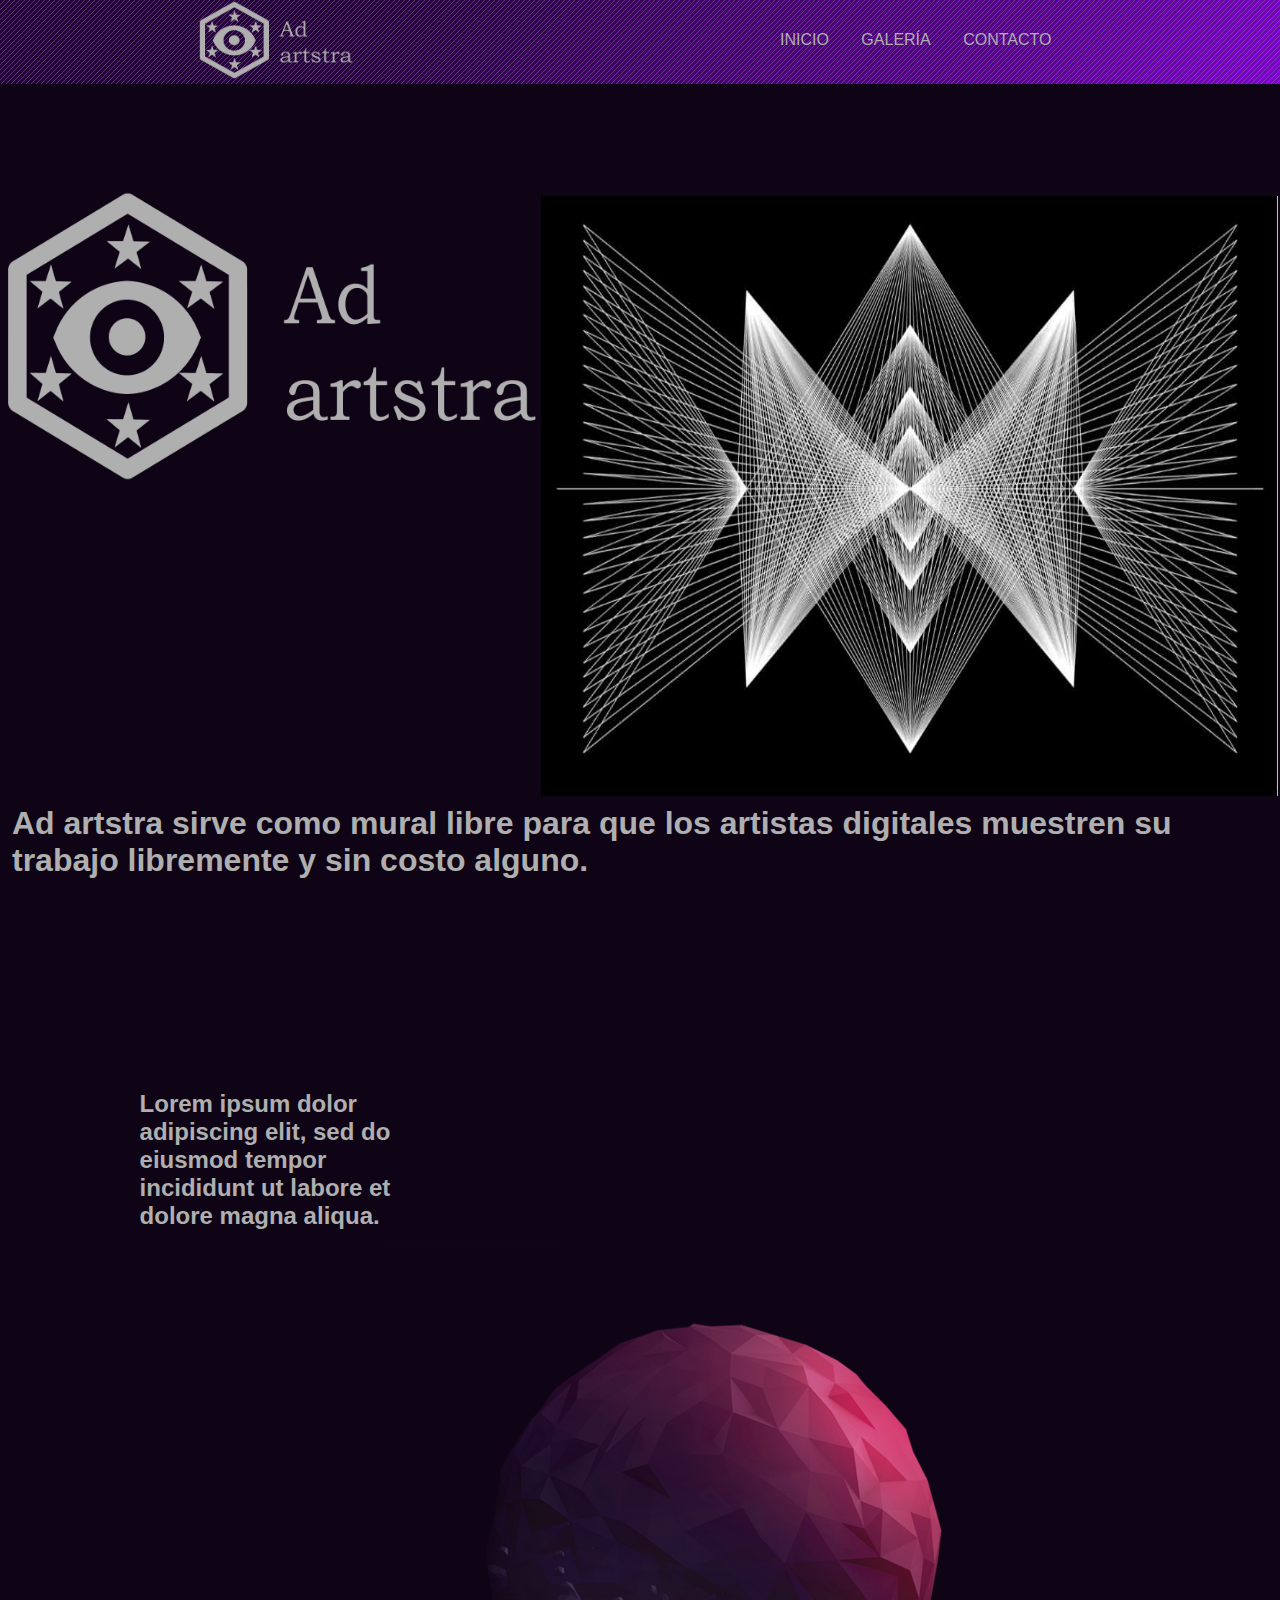
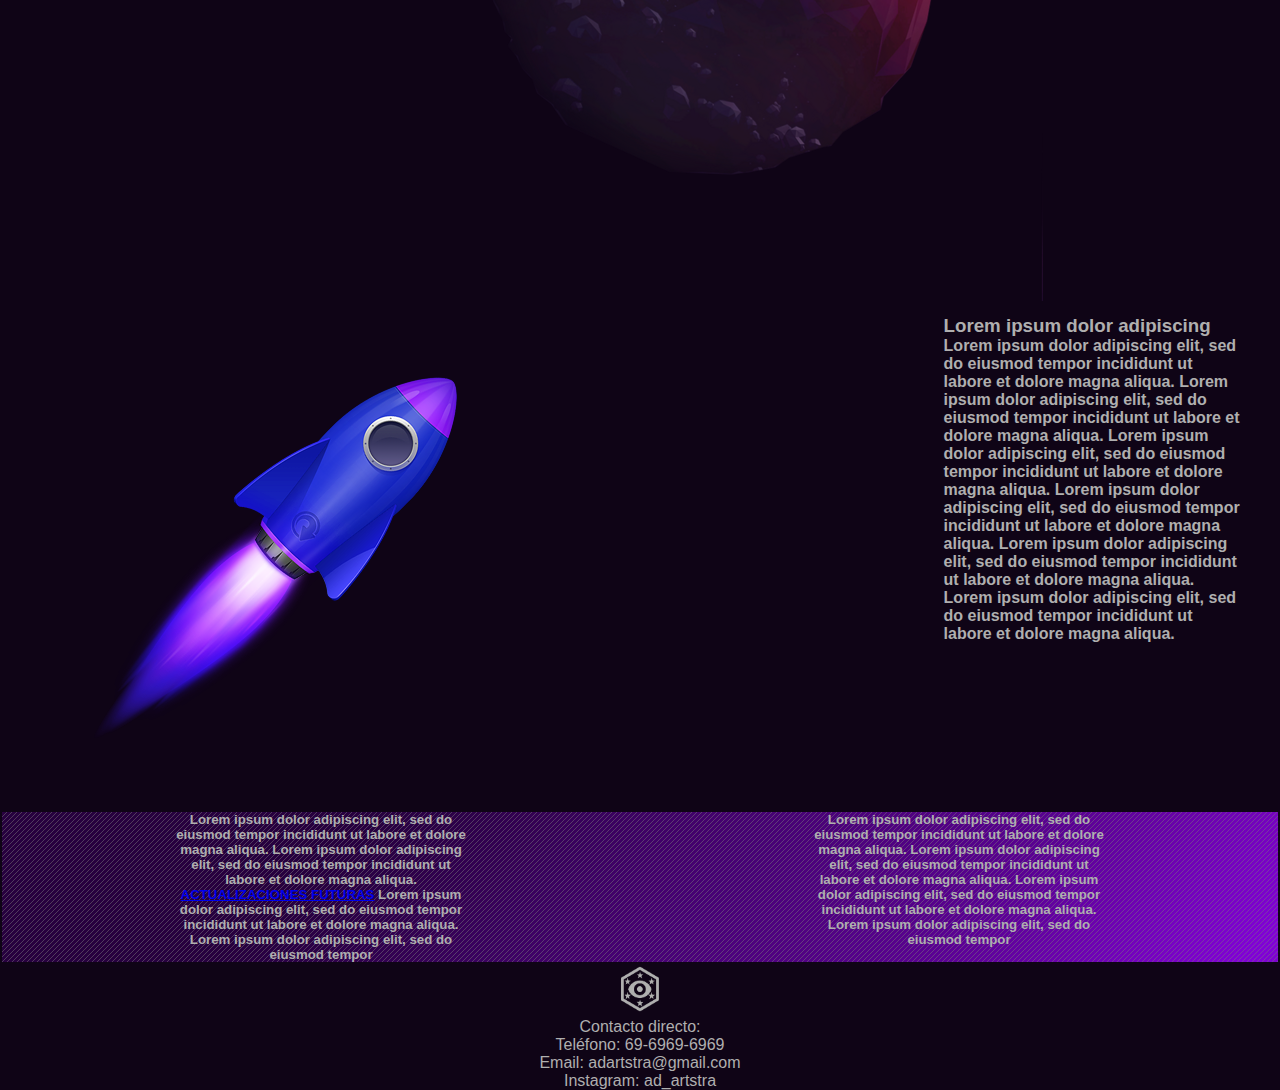
<file: AdAstra/index.html>
<!DOCTYPE html>
<html lang="en">

<head>
    <meta charset="UTF-8">
    <meta http-equiv="X-UA-Compatible" content="IE=edge">
    <meta name="viewport" content="width=device-width, initial-scale=1.0">
    <title>Ad Artstra</title>
    <link rel="icon" type="image/x-icon" href="./imgs/AdAstraLogo.png">
    <link rel="stylesheet" href="./style.css">
</head>

<body class="indexB">
    <header>
        <div class="logoHeader"><img src="./imgs/AdArtstraLogoPNG.png" alt="logo Ad Artstra" height="80px">
        </div>
        <nav>
            <div>
                <ul class="menu">
                    <li><a href="index.html">
                            <p> INICIO</p>
                        </a></li>
                    <li><a href="./galeria.html">
                            <p>GALERÍA</p>
                        </a></li>
                    <li><a href="./contacto.html">
                            <p>CONTACTO</p>
                        </a></li>
                </ul>
            </div>
        </nav>
    </header>
    <main class="main">
        <section>
            <div class="logoGrande">
                <div class="imgsp">
                    <div>
                        <img src="./imgs/AdArtstraLogoPNG.png" alt="" height="300px" id="imagenLogo" class="img2">
                    </div>
                    <div class="imgPres">
                        <img src="./imgs/presentacion.jpg" alt="" height="600px" id="imagenPres" class="img2">
                    </div>
                </div>
            </div>
        </section>
        <div class="textPres">
            <h1><p> Ad artstra sirve como mural libre para que los artistas digitales muestren su trabajo libremente y sin
                costo alguno.</p></h1>
        </div>
        <div class="PP">
            <div class="parrafo1">
                <h2>
                    <p>
                        Lorem ipsum dolor adipiscing elit, sed do eiusmod tempor incididunt ut labore et dolore magna
                        aliqua.
                    </p>
                </h2>
            </div>
            <div class="planeta">
                <img src="./imgs/planeta.png" alt="">
            </div>
        </div>
        </div>
        <div class="PC">
            <div class="cohete">
                <img src="./imgs/cohete.png" alt="">
            </div>
            <div class="abc">

                <div class="parrafo2">
                    <h3>
                        <p>
                            Lorem ipsum dolor adipiscing
                        </p>
                    </h3>
                    <h4>
                        <p>
                            Lorem ipsum dolor adipiscing elit, sed do eiusmod tempor incididunt ut labore et dolore
                            magna aliqua. Lorem ipsum dolor adipiscing elit, sed do eiusmod tempor incididunt ut labore
                            et dolore magna aliqua.
                            Lorem ipsum dolor adipiscing elit, sed do eiusmod tempor incididunt ut labore et dolore
                            magna aliqua. Lorem ipsum dolor adipiscing elit, sed do eiusmod tempor incididunt ut labore
                            et dolore magna aliqua.
                            Lorem ipsum dolor adipiscing elit, sed do eiusmod tempor incididunt ut labore et dolore
                            magna aliqua. Lorem ipsum dolor adipiscing elit, sed do eiusmod tempor incididunt ut labore
                            et dolore magna aliqua.
                        </p>
                    </h4>
                </div>
            </div>
        </div>
        <div class="parrafosJuntos">
            <div class="parrafo3">
                <h5>
                    <p>
                        Lorem ipsum dolor adipiscing elit, sed do eiusmod tempor incididunt ut labore et dolore magna
                        aliqua. Lorem ipsum dolor adipiscing elit, sed do eiusmod tempor incididunt ut labore et dolore
                        magna aliqua. <a href="./Actualizaciones.html">ACTUALIZACIONES FUTURAS</a>
                        Lorem ipsum dolor adipiscing elit, sed do eiusmod tempor incididunt ut labore et dolore magna
                        aliqua. Lorem ipsum dolor adipiscing elit, sed do eiusmod tempor
                    </p>
                </h5>
            </div>
            <div class="parrafo4">
                <h5>
                    <p>
                        Lorem ipsum dolor adipiscing elit, sed do eiusmod tempor incididunt ut labore et dolore magna
                        aliqua. Lorem ipsum dolor adipiscing elit, sed do eiusmod tempor incididunt ut labore et dolore
                        magna aliqua.
                        Lorem ipsum dolor adipiscing elit, sed do eiusmod tempor incididunt ut labore et dolore magna
                        aliqua. Lorem ipsum dolor adipiscing elit, sed do eiusmod tempor
                    </p>
                </h5>
            </div>
        </div>
    </main>
    <footer>
        <div>
            <img src="./imgs/AdAstraLogo.png" alt="Logo Ad Arstra" width="50rem" height="50px" class="imgf">
            <p>Contacto directo:</p>
            <p>Teléfono: 69-6969-6969</p>
            <p>Email: adartstra@gmail.com</p>
            <p>Instagram: ad_artstra</p>
        </div>
    </footer>
</body>

</html>
</file>
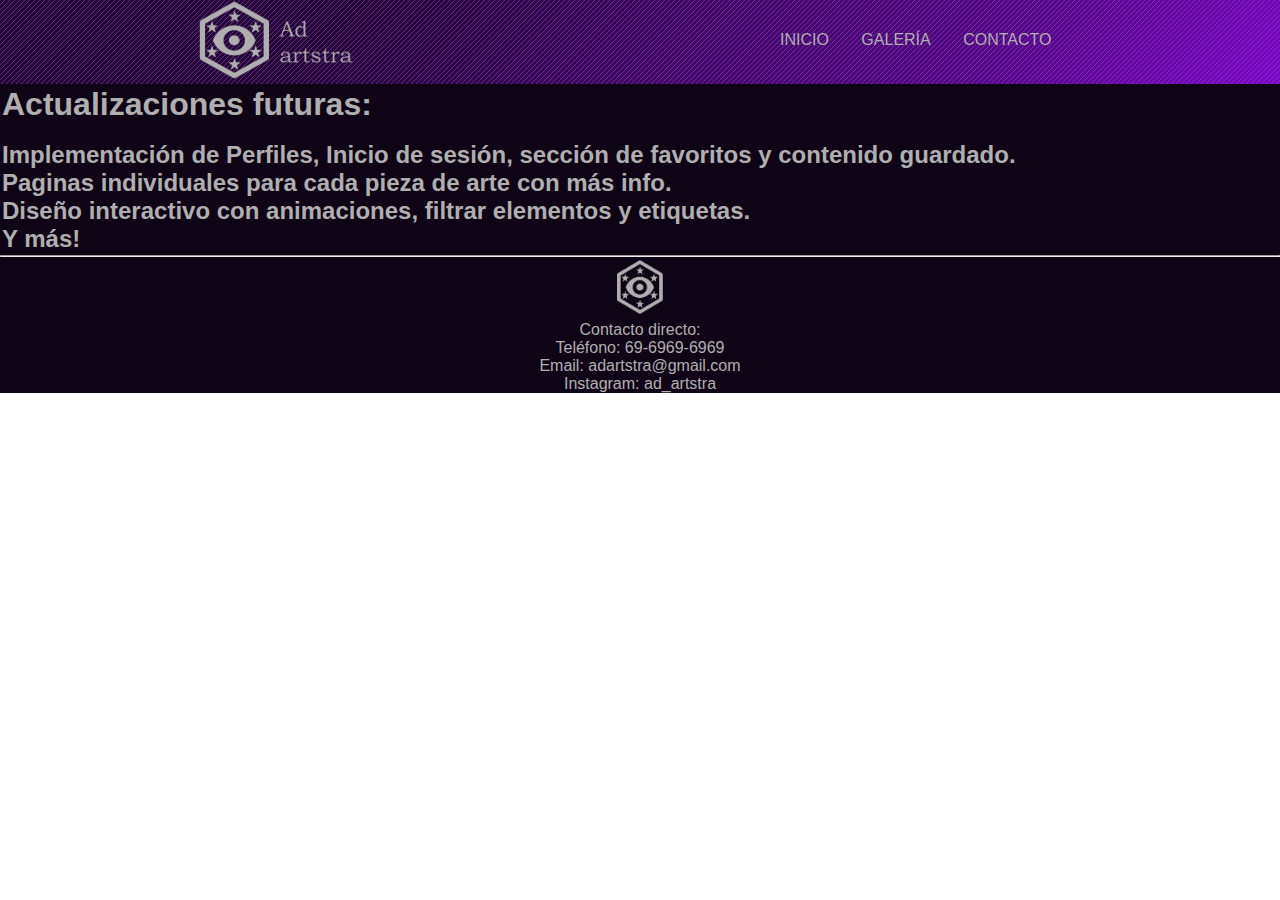
<file: AdAstra/Actualizaciones.html>
<!DOCTYPE html>
<html lang="en">

<head>
    <meta charset="UTF-8">
    <meta http-equiv="X-UA-Compatible" content="IE=edge">
    <meta name="viewport" content="width=device-width, initial-scale=1.0">
    <title>Ad Artstra</title>
    <link rel="icon" type="image/x-icon" href="./imgs/AdAstraLogo.png">
    <link rel="stylesheet" href="./style.css">
</head>

<body>
    <header>
        <div class="logoHeader"><img src="./imgs/AdArtstraLogoPNG.png" alt="logo Ad Artstra" height="80rem">
        </div>
        <nav>
            <div>
                <ul class="menu">
                    <li><a href="index.html">
                            <p> INICIO</p>
                        </a></li>
                    <li><a href="./galeria.html">
                            <p>GALERÍA</p>
                        </a></li>
                    <li><a href="./contacto.html">
                            <p>CONTACTO</p>
                        </a></li>
                </ul>
            </div>
        </nav>
    </header>
    <main>
        <h1>Actualizaciones futuras:</h1><br>
        <h2>Implementación de Perfiles, Inicio de sesión, sección de favoritos y contenido guardado. <br>
            Paginas individuales para cada pieza de arte con más info. <br>
            Diseño interactivo con animaciones, filtrar elementos y etiquetas. <br>
            Y más!
        </h2>
    </main>
    <hr>
    <footer>
        <div>
            <img src="./imgs/AdAstraLogo.png" alt="Logo Ad Arstra" width="60" height="60">
            <p>Contacto directo:</p>
            <p>Teléfono: 69-6969-6969</p>
            <p>Email: adartstra@gmail.com</p>
            <p>Instagram: ad_artstra</p>
        </div>
    </footer>
</body>

</html>
</file>
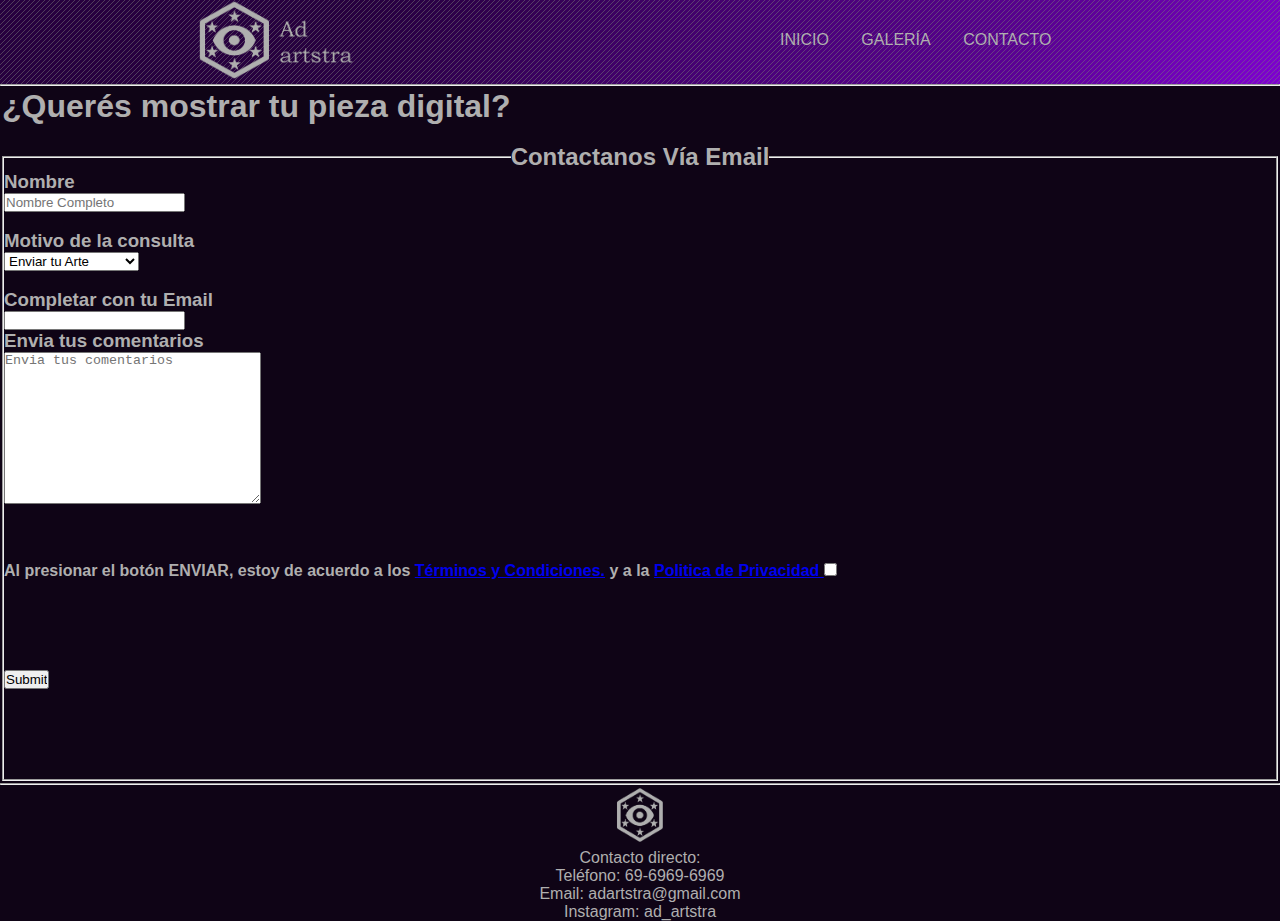
<file: AdAstra/contacto.html>
<!DOCTYPE html>
<html lang="en">
<head>
    <meta charset="UTF-8">
    <meta http-equiv="X-UA-Compatible" content="IE=edge">
    <meta name="viewport" content="width=device-width, initial-scale=1.0">
    <title>Ad Artstra</title>
    <link rel="icon" type="image/x-icon" href="./imgs/AdAstraLogo.png">
    <link rel="stylesheet" href="./style.css">
</head>
<body>
    <header>
        <div class="logoHeader"><img src="./imgs/AdArtstraLogoPNG.png" alt="logo Ad Artstra" height="80rem">
        </div>
        <nav>
            <div >
                <ul class="menu">
                    <li><a href="index.html"><p> INICIO</p></a></li>
                    <li><a href="./galeria.html"><p>GALERÍA</p></a></li>
                    <li><a href="./contacto.html"><p>CONTACTO</p></a></li>
                </ul>
            </div>
        </nav>
    </header>
    <hr>
    <main>
        <section>
            <div class="form">
                <h1>¿Querés mostrar tu pieza digital?</h1><br>
                <form action="">
                    <fieldset>
                        <legend><h2>Contactanos Vía Email</h2></legend>
                        <div>
                            <label for="nombre"><h3>Nombre</h3></label>
                        <input type="text" name="nombre" placeholder="Nombre Completo">
                    </div><br>
                    <div>
                        <label for="motivo"><h3>Motivo de la consulta</h3></label>
                        <select name="motivo" id="">
                            <option value="Arte">Enviar tu Arte</option>
                            <option value="Problemas">Problemas del sitio</option>
                            <option value="Consultas">Consultas</option>
                        </select>
                    </div><br>
                    <div>
            
                        <label for="Email"></label><h3>Completar con tu Email</h3></label>
            <input type="email" name="Email" required>
                    </div>
                    <div>
                        <label for="comentarios"><h3>Envia tus comentarios</h3></label>
                        <textarea name="comentarios" id="Pepa" cols="30" rows="10" placeholder="Envia tus comentarios"></textarea>  
                    </div>
                    <br>
                    <br>
                    <br>
                    <div>
                        <h4> Al presionar el botón ENVIAR, estoy de acuerdo a los <a href="./Terminos.html" target="_blank">Términos y Condiciones.</a> y a la <a href="./privacidad.html" target="_blank">Politica de Privacidad <input type="checkbox" name="Acepta los Términos y Condiciones"></a></h4>
                    <br>
                    <br>
                    <br>
                    <br>
                    </div><br>
                    <input type="submit" name="ENVIAR">
                    <br>
                    <br>
                    <br>
                    <br>
                    <br>
                    <br>
            </div>
                    <div>
                </fieldset>
            </form>
        </section>
    </main>
    <hr>
    <footer>
        <div>
            <img src="./imgs/AdAstraLogo.png" alt="Logo Ad Arstra" width="60" height="60">
            <p>Contacto directo:</p>
            <p>Teléfono: 69-6969-6969</p>
            <p>Email: adartstra@gmail.com</p>
            <p>Instagram: ad_artstra</p>
        </div>
    </footer>

</body>
</html>
</file>
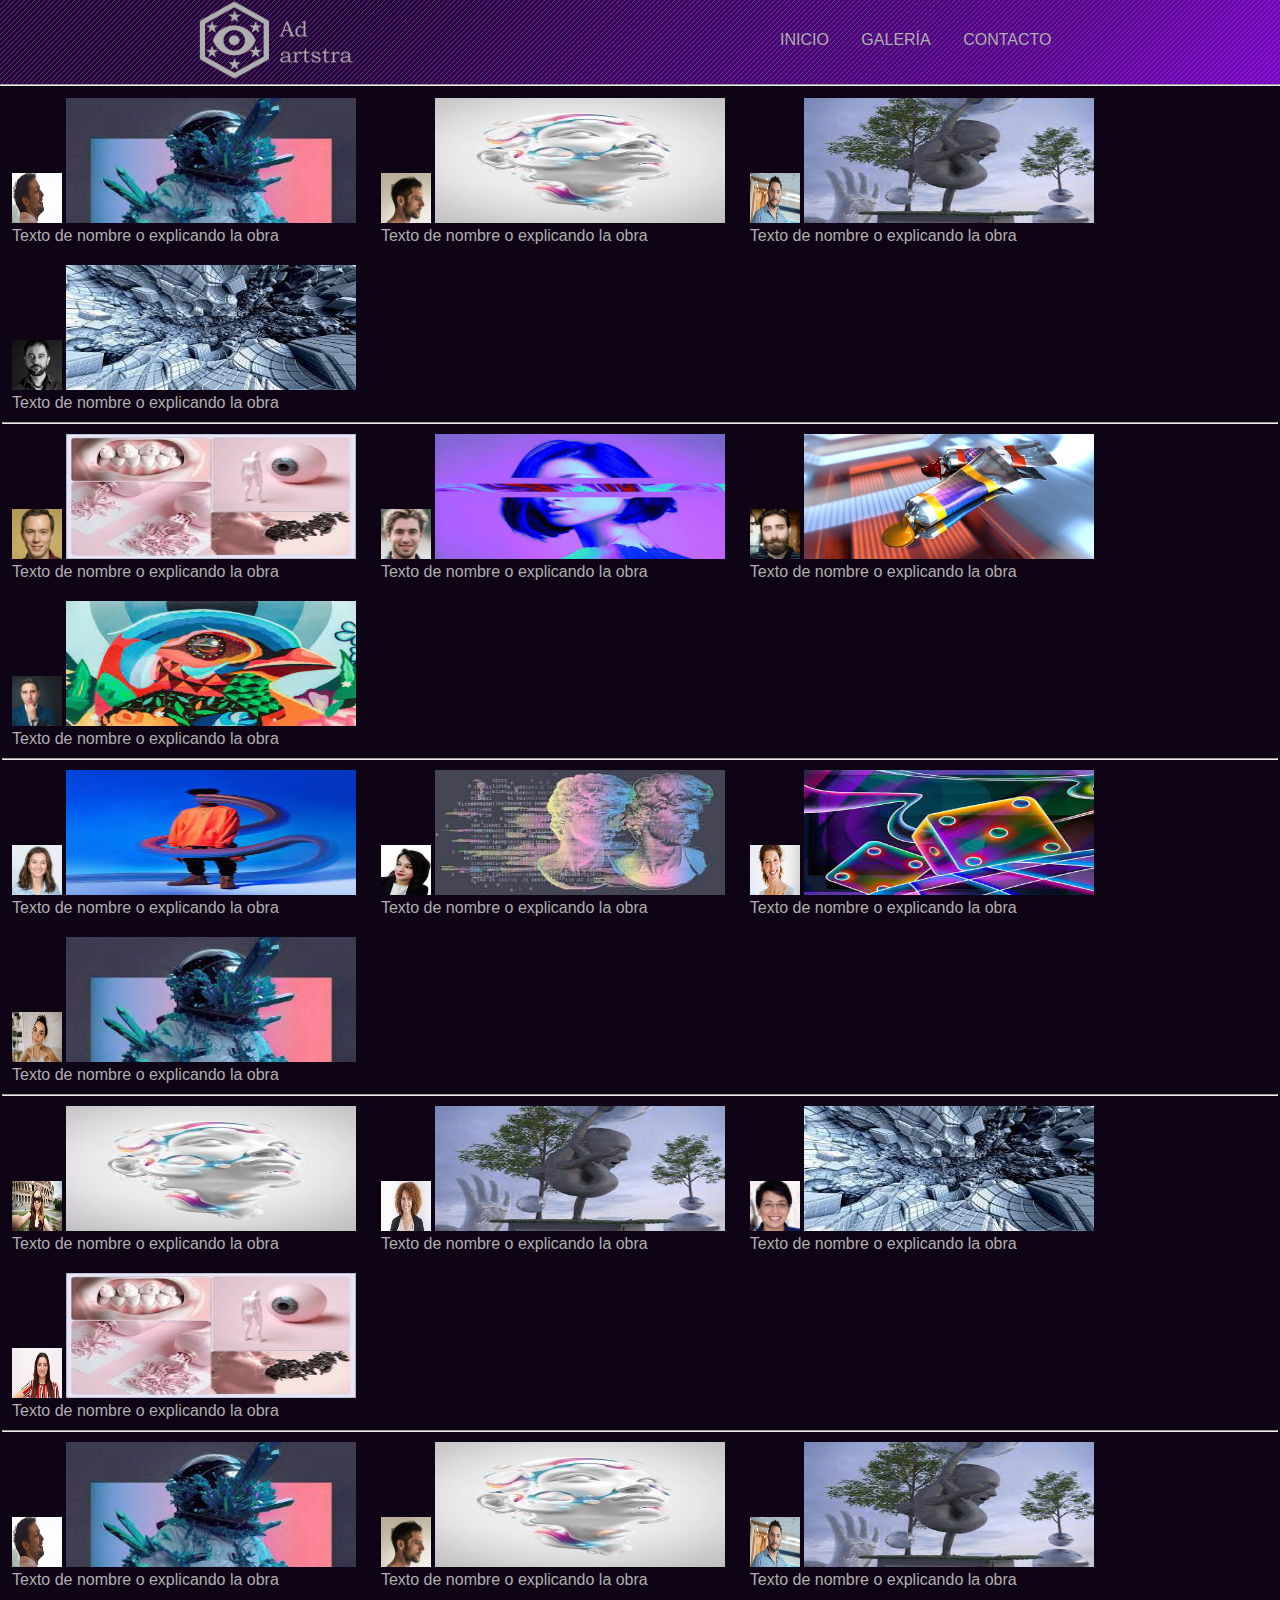
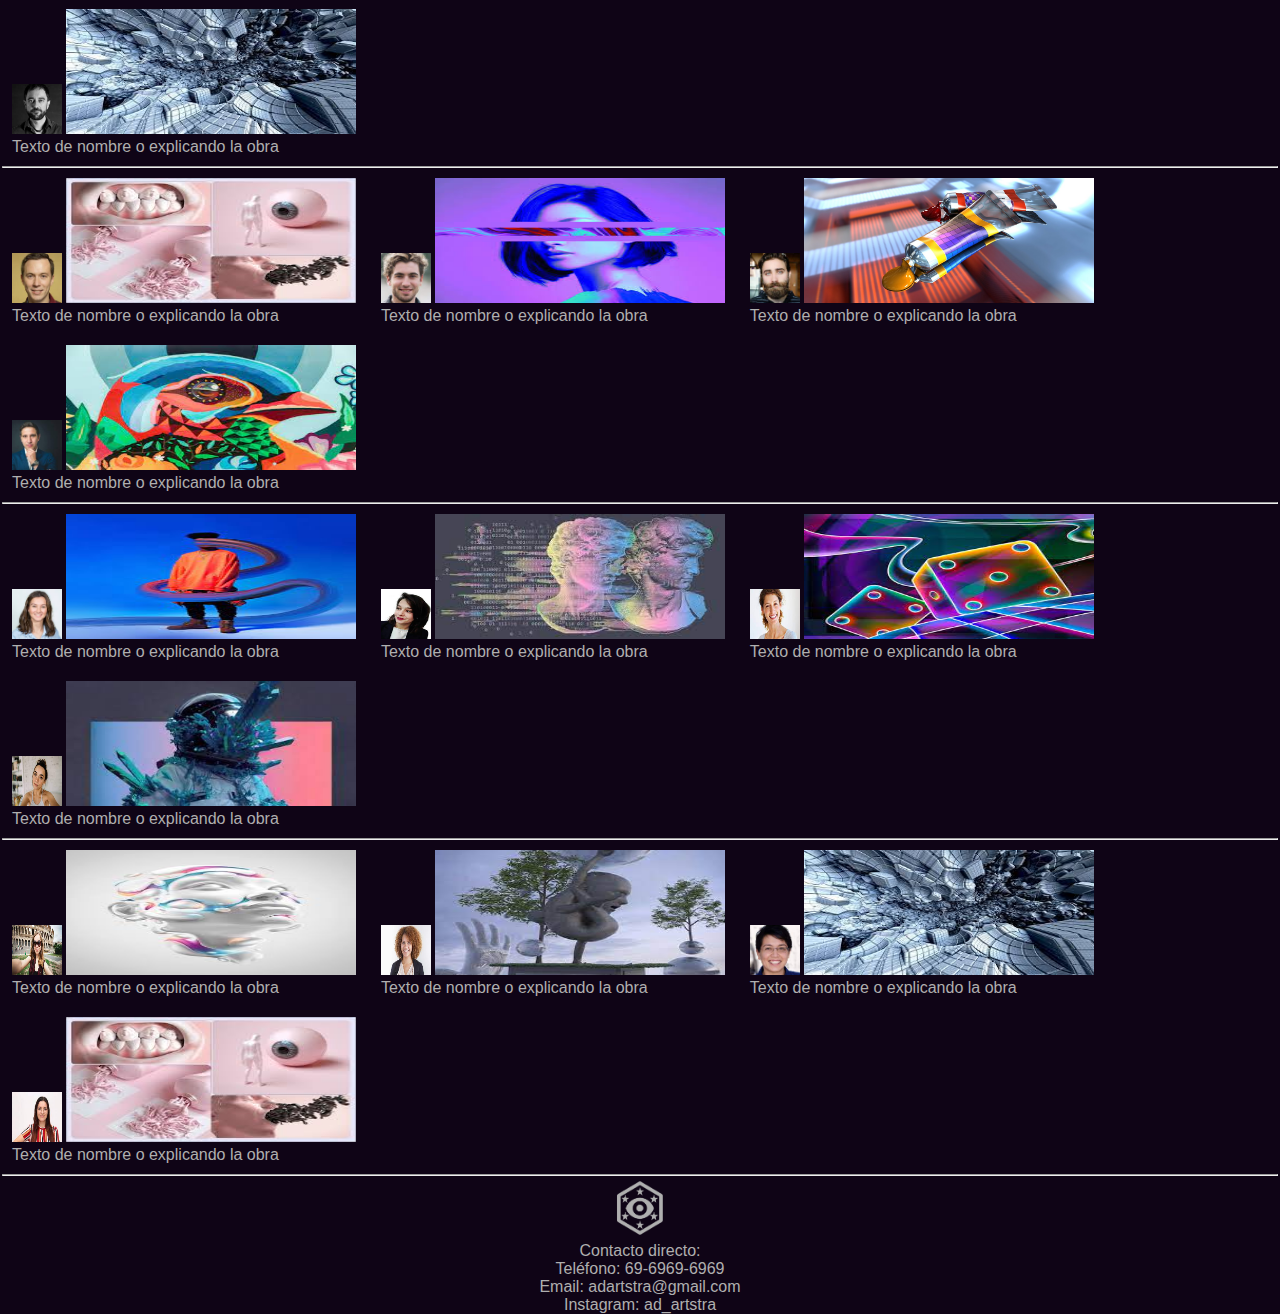
<file: AdAstra/galeria.html>
<!DOCTYPE html>
<html lang="en">
<head>
    <meta charset="UTF-8">
    <meta http-equiv="X-UA-Compatible" content="IE=edge">
    <meta name="viewport" content="width=device-width, initial-scale=1.0">
    <title>Ad Artstra</title>
    <link rel="icon" type="image/x-icon" href="./imgs/AdAstraLogo.png">
    <link rel="stylesheet" href="./style.css">
</head>
<body>
    <header>
        <div class="logoHeader"><img src="./imgs/AdArtstraLogoPNG.png" alt="logo Ad Artstra" height="80rem">
        </div>
        <nav>
            <div >
                <ul class="menu">
                    <li><a href="index.html"><p> INICIO</p></a></li>
                    <li><a href="./galeria.html"><p>GALERÍA</p></a></li>
                    <li><a href="./contacto.html"><p>CONTACTO</p></a></li>
                </ul>
            </div>
        </nav>
    </header>
    <hr>
    <main class="mainGaleria">
        <section> 
            <div class="cajaImg 1">
                <img src="./imgs/perfiles/PerfilHombre1.jpg" alt="Perfil Hombre 1" width="50" height="50">
                <img src="./imgs/arte/Arte3dAstronauta.jpg" alt="Arte 1" width="290" height="125">
                <p>
                    Texto de nombre o explicando la obra
                </p>
            </div>
            <div class="cajaImg 2">
                <img src="./imgs/perfiles/PerfilHombre2.jpg" alt="Perfil Hombre 2" width="50" height="50">
                <img src="./imgs/arte/Arte3dEsculturaCabeza.jpg" alt="Arte 2" width="290" height="125">
                <p>
                    Texto de nombre o explicando la obra
                </p>
            </div>
            <div class="cajaImg 3">
                <img src="./imgs/perfiles/PerfilHombre3.jpg" alt="Perfil Hombre 3" width="50" height="50">
                <img src="./imgs/arte/Arte3dEsculturaSurreal.jpg" alt="Arte 3" width="290" height="125">
                <p>
                    Texto de nombre o explicando la obra
                </p>
            </div>
            <div class="cajaImg 4">
                <img src="./imgs/perfiles/PerfilHombre4.jpg" alt="Perfil Hombre 4" width="50" height="50">
                <img src="./imgs/arte/Arte3dLiminal.jpg" alt="Arte 4" width="290" height="125">
                <p>
                    Texto de nombre o explicando la obra
                </p>
            </div>
            <hr>
            <div class="cajaImg 5">
                <img src="./imgs/perfiles/PerfilHombre5.jpg" alt="Perfil Hombre 5" width="50" height="50">
                <img src="./imgs/arte/Arte3dPartesCara.jpg" alt="Arte 5" width="290" height="125">
                <p>
                    Texto de nombre o explicando la obra
                </p>
            </div>
            <div class="cajaImg 6">
                <img src="./imgs/perfiles/PerfilHombre6.jpg" alt="Perfil Hombre 6" width="50" height="50">
                <img src="./imgs/arte/ArteEdicionCaraMujer.jpg" alt="Arte 6" width="290" height="125">
                <p>
                    Texto de nombre o explicando la obra
                </p>
            </div>
            <div class="cajaImg 7">
                <img src="./imgs/perfiles/PerfilHombre7.jpg" alt="Perfil Hombre 7" width="50" height="50">
                <img src="./imgs/arte/Arte3dPinturas.jpg" alt="Arte 7" width="290" height="125">
                <p>
                    Texto de nombre o explicando la obra
                </p>
            </div>
            <div class="cajaImg 8">
                <img src="./imgs/perfiles/PerfilHombre8.jpg" alt="Perfil Hombre 8" width="50" height="50">
                <img src="./imgs/arte/ArteAbstractoPajaro.jpg" alt="Arte 8" width="290" height="125">
                <p>
                    Texto de nombre o explicando la obra
                </p>
            </div>
            <hr>
            <div class="cajaImg 9">
                <img src="./imgs/perfiles/PerfilMujer1.jpg" alt="Perfil Mujer 1" width="50" height="50">
                <img src="./imgs/arte/ArteEdicionHombre.jpg" alt="Arte 9" width="290" height="125">
                <p>
                    Texto de nombre o explicando la obra
                </p>
            </div>
            <div class="cajaImg 10">
                <img src="./imgs/perfiles/PerfilMujer2.jpg" alt="Perfil Mujer 2" width="50" height="50">
                <img src="./imgs/arte/ArteEscultura2dPscicodelico.jpg" alt="Arte 10" width="290" height="125">
                <p>
                    Texto de nombre o explicando la obra
                </p>
            </div>
            <div class="cajaImg 11">
                <img src="./imgs/perfiles/PerfilMujer3.jpg" alt="Perfil Mujer 3" width="50" height="50">
                <img src="./imgs/arte/ArteEstilo3dNeon.jpg" alt="Arte 11" width="290" height="125">
                <p>
                    Texto de nombre o explicando la obra
                </p>
            </div>
            <div class="cajaImg 12">
                <img src="./imgs/perfiles/PerfilMujer4.jpg" alt="Perfil Mujer 4" width="50" height="50">
                <img src="./imgs/arte/Arte3dAstronauta.jpg" alt="Arte 12" width="290" height="125">
                <p>
                    Texto de nombre o explicando la obra
                </p>
            </div>
            <hr>
            <div class="cajaImg 13">
                <img src="./imgs/perfiles/PerfilMujer5.jpg" alt="Perfil Mujer 5" width="50" height="50">
                <img src="./imgs/arte/Arte3dEsculturaCabeza.jpg" alt="Arte 13" width="290" height="125">
                <p>
                    Texto de nombre o explicando la obra
                </p>
            </div>
            <div class="cajaImg 14">
                <img src="./imgs/perfiles/PerfilMujer6.jpg" alt="Perfil Mujer 6" width="50" height="50">
                <img src="./imgs/arte/Arte3dEsculturaSurreal.jpg" alt="Arte 14" width="290" height="125">
                <p>
                    Texto de nombre o explicando la obra
                </p>
            </div>
            <div class="cajaImg 15">
                <img src="./imgs/perfiles/PerfilMujer7.jpg" alt="Perfil Mujer 7" width="50" height="50">
                <img src="./imgs/arte/Arte3dLiminal.jpg" alt="Arte 15" width="290" height="125">
                <p>
                    Texto de nombre o explicando la obra
                </p>
            </div>
            <div class="cajaImg 16">
                <img src="./imgs/perfiles/PerfilMujer8.jpg" alt="Perfil Mujer 8" width="50" height="50">
                <img src="./imgs/arte/Arte3dPartesCara.jpg" alt="Arte 16" width="290" height="125">
                <p>
                    Texto de nombre o explicando la obra
                </p>
            </div>
            <hr>
            <div class="cajaImg 17">
                <img src="./imgs/perfiles/PerfilHombre1.jpg" alt="Perfil Hombre 1" width="50" height="50">
                <img src="./imgs/arte/Arte3dAstronauta.jpg" alt="Arte 17" width="290" height="125">
                <p>
                    Texto de nombre o explicando la obra
                </p>
            </div>
            <div class="cajaImg 18">
                <img src="./imgs/perfiles/PerfilHombre2.jpg" alt="Perfil Hombre 2" width="50" height="50">
                <img src="./imgs/arte/Arte3dEsculturaCabeza.jpg" alt="Arte 18" width="290" height="125">
                <p>
                    Texto de nombre o explicando la obra
                </p>
            </div>
            <div class="cajaImg 19">
                <img src="./imgs/perfiles/PerfilHombre3.jpg" alt="Perfil Hombre 3" width="50" height="50">
                <img src="./imgs/arte/Arte3dEsculturaSurreal.jpg" alt="Arte 19" width="290" height="125">
                <p>
                    Texto de nombre o explicando la obra
                </p>
            </div>
            <div class="cajaImg 20">
                <img src="./imgs/perfiles/PerfilHombre4.jpg" alt="Perfil Hombre 4" width="50" height="50">
                <img src="./imgs/arte/Arte3dLiminal.jpg" alt="Arte 20" width="290" height="125">
                <p>
                    Texto de nombre o explicando la obra
                </p>
            </div>
            <hr>
            <div class="cajaImg 21">
                <img src="./imgs/perfiles/PerfilHombre5.jpg" alt="Perfil Hombre 5" width="50" height="50">
                <img src="./imgs/arte/Arte3dPartesCara.jpg" alt="Arte 21" width="290" height="125">
                <p>
                    Texto de nombre o explicando la obra
                </p>
            </div>
            <div class="cajaImg 22">
                <img src="./imgs/perfiles/PerfilHombre6.jpg" alt="Perfil Hombre 6" width="50" height="50">
                <img src="./imgs/arte/ArteEdicionCaraMujer.jpg" alt="Arte 22" width="290" height="125">
                <p>
                    Texto de nombre o explicando la obra
                </p>
            </div>
            <div class="cajaImg 23">
                <img src="./imgs/perfiles/PerfilHombre7.jpg" alt="Perfil Hombre 7" width="50" height="50">
                <img src="./imgs/arte/Arte3dPinturas.jpg" alt="Arte 23" width="290" height="125">
                <p>
                    Texto de nombre o explicando la obra
                </p>
            </div>
            <div class="cajaImg 24">
                <img src="./imgs/perfiles/PerfilHombre8.jpg" alt="Perfil Hombre 8" width="50" height="50">
                <img src="./imgs/arte/ArteAbstractoPajaro.jpg" alt="Arte 24" width="290" height="125">
                <p>
                    Texto de nombre o explicando la obra
                </p>
            </div>
            <hr>
            <div class="cajaImg 25">
                <img src="./imgs/perfiles/PerfilMujer1.jpg" alt="Perfil Mujer 1" width="50" height="50">
                <img src="./imgs/arte/ArteEdicionHombre.jpg" alt="Arte 25" width="290" height="125">
                <p>
                    Texto de nombre o explicando la obra
                </p>
            </div>
            <div class="cajaImg 26">
                <img src="./imgs/perfiles/PerfilMujer2.jpg" alt="Perfil Mujer 2" width="50" height="50">
                <img src="./imgs/arte/ArteEscultura2dPscicodelico.jpg" alt="Arte 26" width="290" height="125">
                <p>
                    Texto de nombre o explicando la obra
                </p>
            </div>
            <div class="cajaImg 27">
                <img src="./imgs/perfiles/PerfilMujer3.jpg" alt="Perfil Mujer 3" width="50" height="50">
                <img src="./imgs/arte/ArteEstilo3dNeon.jpg" alt="Arte 27" width="290" height="125">
                <p>
                    Texto de nombre o explicando la obra
                </p>
            </div>
            <div class="cajaImg 28">
                <img src="./imgs/perfiles/PerfilMujer4.jpg" alt="Perfil Mujer 4" width="50" height="50">
                <img src="./imgs/arte/Arte3dAstronauta.jpg" alt="Arte 28" width="290" height="125">
                <p>
                    Texto de nombre o explicando la obra
                </p>
            </div>
            <hr>
            <div class="cajaImg 29">
                <img src="./imgs/perfiles/PerfilMujer5.jpg" alt="Perfil Mujer 5" width="50" height="50">
                <img src="./imgs/arte/Arte3dEsculturaCabeza.jpg" alt="Arte 29" width="290" height="125">
                <p>
                    Texto de nombre o explicando la obra
                </p>
            </div>
            <div class="cajaImg 30">
                <img src="./imgs/perfiles/PerfilMujer6.jpg" alt="Perfil Mujer 6" width="50" height="50">
                <img src="./imgs/arte/Arte3dEsculturaSurreal.jpg" alt="Arte 30" width="290" height="125">
                <p>
                    Texto de nombre o explicando la obra
                </p>
            </div>
            <div class="cajaImg 31">
                <img src="./imgs/perfiles/PerfilMujer7.jpg" alt="Perfil Mujer 7" width="50" height="50">
                <img src="./imgs/arte/Arte3dLiminal.jpg" alt="Arte 31" width="290" height="125">
                <p>
                    Texto de nombre o explicando la obra
                </p>
            </div>
            <div class="cajaImg 32">
                <img src="./imgs/perfiles/PerfilMujer8.jpg" alt="Perfil Mujer 8" width="50" height="50">
                <img src="./imgs/arte/Arte3dPartesCara.jpg" alt="Arte 32" width="290" height="125">
                <p>
                    Texto de nombre o explicando la obra
                </p>
            </div>
            <hr>
        </section>
    </main>
    <footer>
        <div>
            <img src="./imgs/AdAstraLogo.png" alt="Logo Ad Arstra" width="60" height="60">
            <p>Contacto directo:</p>
            <p>Teléfono: 69-6969-6969</p>
            <p>Email: adartstra@gmail.com</p>
            <p>Instagram: ad_artstra</p>
        </div>
    </footer>

</body>
</html>
</file>
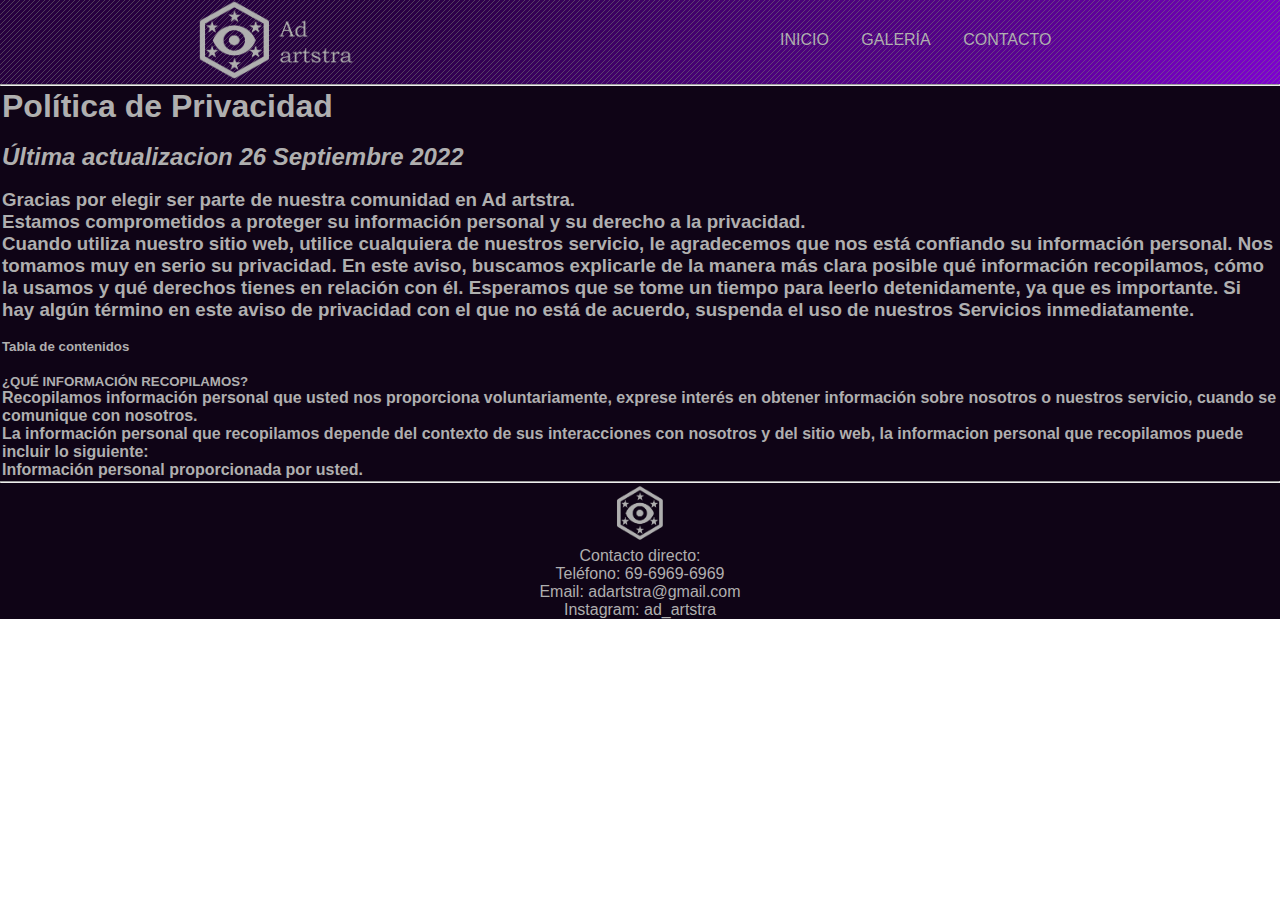
<file: AdAstra/privacidad.html>
<!DOCTYPE html>
<html lang="en">
<head>
    <meta charset="UTF-8">
    <meta http-equiv="X-UA-Compatible" content="IE=edge">
    <meta name="viewport" content="width=device-width, initial-scale=1.0">
    <title>Ad Artstra</title>
    <link rel="icon" type="image/x-icon" href="./imgs/AdAstraLogo.png">
    <link rel="stylesheet" href="./style.css">
</head>
<body>
    <header>
        <div class="logoHeader"><img src="./imgs/AdArtstraLogoPNG.png" alt="logo Ad Artstra" height="80rem">
        </div>
        <nav>
            <div >
                <ul class="menu">
                    <li><a href="index.html"><p> INICIO</p></a></li>
                    <li><a href="./galeria.html"><p>GALERÍA</p></a></li>
                    <li><a href="./contacto.html"><p>CONTACTO</p></a></li>
                </ul>
            </div>
        </nav>
    </header>
    <hr>
    <main>
        <h1><strong>Política de Privacidad</strong></h1><br>
        <h2><em>Última actualizacion 26 Septiembre 2022</em></h2><br>
        <h3>
            Gracias por elegir ser parte de nuestra comunidad en Ad artstra.
        </h3>
        <h3>
            Estamos comprometidos a proteger su información personal y su derecho a la privacidad.
        </h3>
        <h3>
            Cuando utiliza nuestro sitio web, utilice cualquiera de nuestros servicio, le agradecemos que nos está confiando su información personal. Nos tomamos muy en serio su privacidad. En este aviso, buscamos explicarle de la manera más clara posible qué información recopilamos, cómo la usamos y qué derechos tienes en relación con él. Esperamos que se tome un tiempo para leerlo detenidamente, ya que es importante. Si hay algún término en este aviso de privacidad con el que no está de acuerdo, suspenda el uso de nuestros Servicios inmediatamente.
        </h3><br>
            <div>
                <h4>
                <ol>
                    <h5>Tabla de contenidos</h5><br>
                    <li><h5> ¿QUÉ INFORMACIÓN RECOPILAMOS?</h5></li>
                </ol>
                <ul>
                    <li>
                        Recopilamos información personal que usted nos proporciona voluntariamente, exprese interés en obtener información sobre nosotros o nuestros servicio, cuando se comunique con nosotros.
                    </li>
                    <li>
                        La información personal que recopilamos depende del contexto de sus interacciones con nosotros y del sitio web, la informacion personal que recopilamos puede incluir lo siguiente: 
                    <ul>
                        <li> 
                        Información personal proporcionada por usted.
                        </li>
                    </ul>
                    </li>
                </ul>
                </h4>
            </div>
        
        
    </main>
    <hr>
    <footer>
        <div>
            <img src="./imgs/AdAstraLogo.png" alt="Logo Ad Arstra" width="60" height="60">
            <p>Contacto directo:</p>
            <p>Teléfono: 69-6969-6969</p>
            <p>Email: adartstra@gmail.com</p>
            <p>Instagram: ad_artstra</p>
        </div>
    </footer>

</body>
</html>
</file>
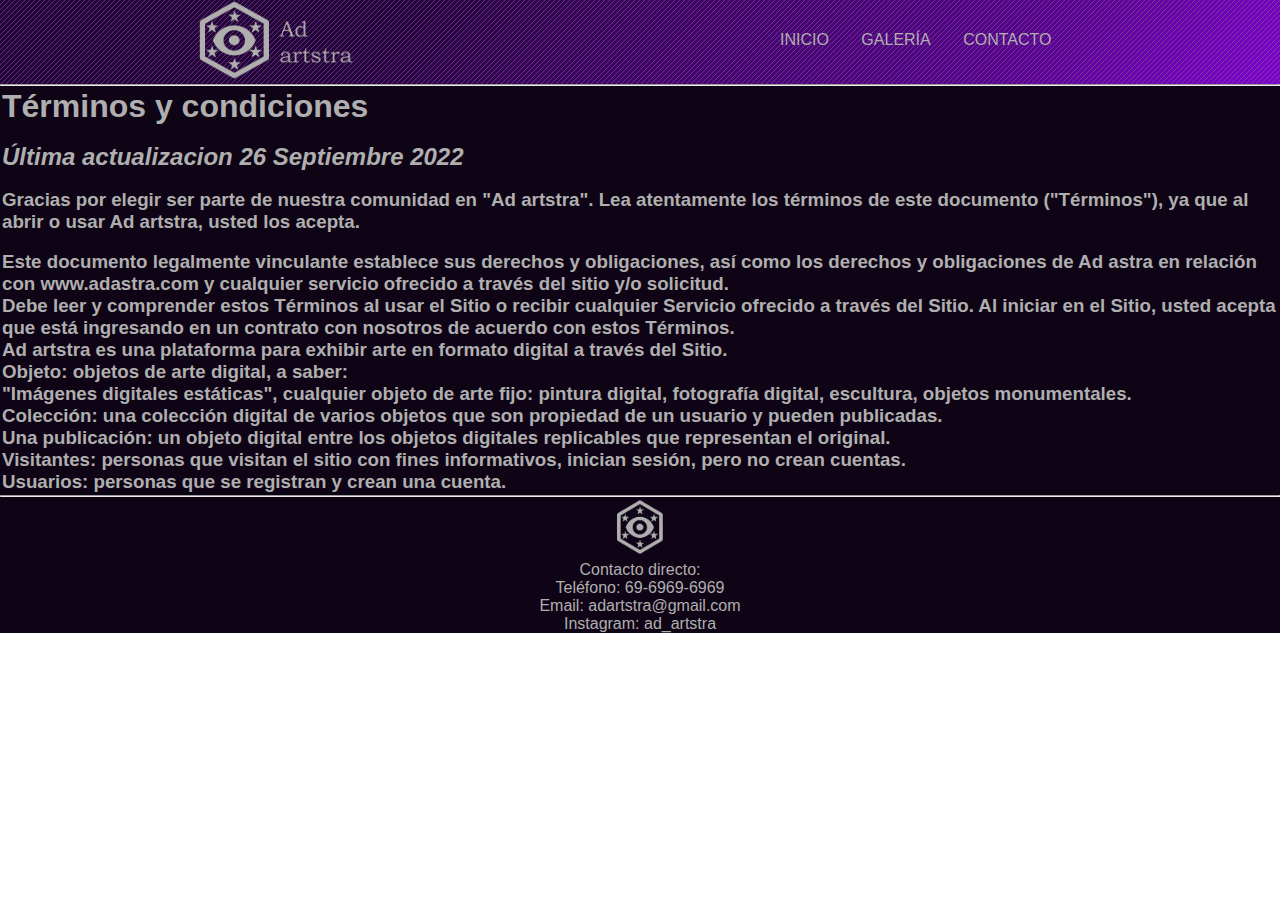
<file: AdAstra/Terminos.html>
<!DOCTYPE html>
<html lang="en">
<head>
    <meta charset="UTF-8">
    <meta http-equiv="X-UA-Compatible" content="IE=edge">
    <meta name="viewport" content="width=device-width, initial-scale=1.0">
    <title>Ad Artstra</title>
    <link rel="icon" type="image/x-icon" href="./imgs/AdAstraLogo.png">
    <link rel="stylesheet" href="./style.css">
</head>
<body class="bodyTerm">
    <header>
        <div class="logoHeader"><img src="./imgs/AdArtstraLogoPNG.png" alt="logo Ad Artstra" height="80rem">
        </div>
        <nav>
            <div >
                <ul class="menu">
                    <li><a href="index.html"><p> INICIO</p></a></li>
                    <li><a href="./galeria.html"><p>GALERÍA</p></a></li>
                    <li><a href="./contacto.html"><p>CONTACTO</p></a></li>
                </ul>
            </div>
        </nav>
    </header>
    <hr>
    <main class="mainTerm">
        <h1><strong> Términos y condiciones</strong></h1><br>
        <h2><em>Última actualizacion 26 Septiembre 2022</em></h2><br>
        <h3>
            Gracias por elegir ser parte de nuestra comunidad en "Ad artstra". Lea atentamente los 
términos de este documento ("Términos"), ya que al abrir o usar Ad artstra, usted los acepta. 
        </h3><br>
        <h3>
            Este documento legalmente vinculante establece sus derechos y obligaciones, así como los 
derechos y obligaciones 
de Ad astra en relación con www.adastra.com y cualquier servicio ofrecido a través del sitio 
y/o solicitud.
        </h3>
        <h3>
            Debe leer y comprender estos Términos al usar el Sitio o recibir cualquier Servicio ofrecido a 
            través del Sitio. Al iniciar en el Sitio, usted acepta que está ingresando en un contrato con 
            nosotros de acuerdo con estos Términos. 
            <ul> 
            <li>Ad artstra es una plataforma para exhibir arte en formato digital a través del Sitio.</li> 
            <li><ul>Objeto: objetos de arte digital, a saber:</li>
            <li>"Imágenes digitales estáticas", cualquier objeto de arte fijo: pintura digital, fotografía digital, 
            escultura, objetos monumentales.</ul>
            <li>Colección: una colección digital de varios objetos que son propiedad de un usuario y pueden 
            publicadas. </li>
            <li>Una publicación: un objeto digital entre los objetos digitales replicables que representan el 
            original. </li>
            <li>Visitantes: personas que visitan el sitio con fines informativos, inician sesión, pero no crean 
            cuentas. </li>
            <li> Usuarios: personas que se registran y crean una cuenta.</li>
        </ul>
        </h3>
        
    </main>
    <hr>
    <footer>
        <div>
            <img src="./imgs/AdAstraLogo.png" alt="Logo Ad Arstra" width="60" height="60">
            <p>Contacto directo:</p>
            <p>Teléfono: 69-6969-6969</p>
            <p>Email: adartstra@gmail.com</p>
            <p>Instagram: ad_artstra</p>
        </div>
    </footer>

</body>
</html>
</file>
<file: AdAstra/style.css>
* {
    margin: 0 auto;
    padding: 0;
    box-sizing: border-box;
    max-width: 100%;
    max-height: 100%;
}

body {

    font-family: "Roboto", sans-serif;
    color: #afafaf;
    font-size: 16px;
}

.indexB {
    display: grid;
    grid-template-areas:
        "header"
        "main1"
        "footer"
    ;
}

main {
    padding: 2px;
}

@media screen and (max-width: 768px) {
    p {
        font-size: 15px;
    }

    .img2 {
        width: auto;
        height: auto;
    }

    .imgf {
        max-width: 50px;
        max-height: 50px;
    }

    .logoHeader {
        max-width: 150px;
    }
}

/* **************************** Header **************************** */
header {
    background-image: url(./imgs/violet-2.jpg);
    display: flex;
    flex-direction: row;
    width: 100%;
    grid-area: header;
    border: 10px;
}

.menu {
    list-style-type: none;
    margin: 17px;
    background-color: none;
}

.menu li {
    display: inline-block;
    text-align: center;
    margin: 7px;
    background-color: none;
    padding: 7px;
}

.menu li a {
    text-decoration: none;
    display: inline-block;
    color: #afafaf
}

.menu li a:hover {
    background-color: none;
}

.menu li a:hover {
    border-bottom: 2px solid #9b59b6;
    color: rgb(35, 240, 255);
    transition-property: border-bottom, color;
    transition-duration: 2s;
}

/* **************************** Main **************************** */
main {
    background-color: #0F0416;
    width: 100%;
}

.imgsp {
    display: flex;
    justify-content: space-between;
}

.logoGrande {
    padding: 0;
    border: 10px;
    margin-top: 100px;
    grid-area: main1;
    ;
}

.imgPres {
    padding: 0;
    border: 0;
    margin-top: 10px;
    border: 10px;
}

.textPres {
    border: 0rem;
    padding-left: 10px;
    margin-top: 5px;
    margin-bottom: 10px;
    grid-area: main2;
    border: 10px;
}

.PP {
    border: 2px;
    display: flex;
    flex-flow: row wrap;
    justify-content: space-between;
    grid-area: main3;
}

.planeta {
    border: 0;
    margin-top: 3px;
    margin-left: 30%;
    border: 10px;
    position: relative;
    animation: movimientoP 4s linear infinite;
}
@keyframes movimientoP {
    0% {
        left: 0;
        top: 0;

    }

    25% {
        top: 0;
        left: -550px;
    }

    50% {
        left: -550px;
    }

    75% {
        left: 0;
    }

    100% {
        top: 0px;
        left: 0;
    }
}

.PC {
    border: 2px;
    display: flex;
    flex-flow: row wrap;
    justify-content: space-between;
    grid-area: main4;
}

.cohete {
    margin-top: 3px;
    margin-right: 30%;
    border: 10px;
    position: relative;
    animation: movimientoC 4s linear infinite;
}

@keyframes movimientoC {
    0% {
        left: 0;
        top: 0;

    }

    25% {
        top: 0;
        left: 550px;
    }

    50% {
        left: 550px;
    }

    75% {
        left: 0;
    }

    100% {
        top: 0px;
        left: 0;
    }
}

.abc {
    border: 2px;
    display: flex;
    flex-direction: row-reverse;
}

.parrafo1 {
    display: flex;
    flex-flow: row wrap;
    width: 30%;
    margin: 10px;
    padding-top: 15%;
    padding-left: 10%;
    border: 10%;
}

.parrafo2 {

    width: 30%;
    border: 10px;
    width: 300px;
    margin: 10px;
}

.parrafosJuntos {
    display: flex;
    flex-flow: row wrap;
    justify-content: space-between;
    background-image: url(./imgs/violet-2.jpg);
    grid-area: main5;
}

.parrafo3 {
    border: 10px;
    width: 300px;
    text-align: center;
}

.parrafo4 {
    border: 10px;
    width: 300px;
    text-align: center;
}

.mainGaleria {
    display: flex;
    flex-direction: row;
    flex-wrap: wrap;
    justify-content: space-evenly;
}

.cajaImg {
    display: inline-block;
    border: 0px;
    margin: 10px;
}

.cajaImg:hover {
    transform: scale(150%);
}

/* **************************** Footer **************************** */
footer {
    background-color: #0F0416;
    text-align: center;
    grid-area: footer;
    border: 10px;
    width: 100%;
}
</file>
